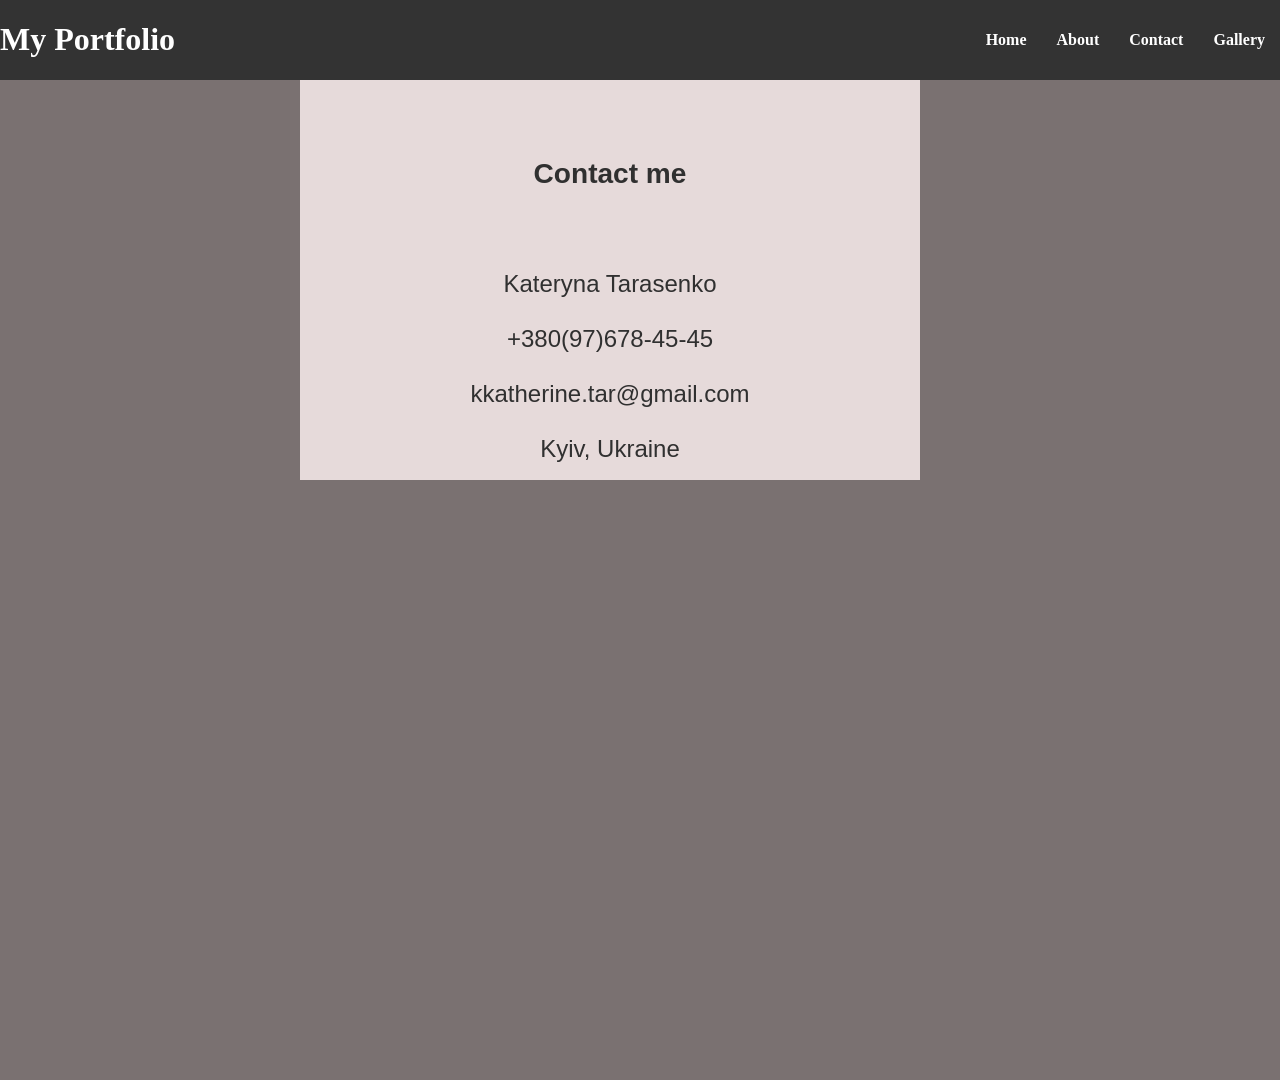
<file: Contact.html>
<!DOCTYPE html>
<html lang="en">
<head>
    <meta charset="UTF-8">
    <meta name="viewport" content="width=device-width, initial-scale=1.0">
    <title>Portfolio</title>
    <link rel="stylesheet" href="style.css">
</head>
<body>

    <!-- Navbar -->
    <div class="navbar">
        <h1>My Portfolio</h1>
        <ul>
            <li><a href="Index.html">Home</a></li>
            <li><a href="About.html">About</a></li> 
            <li><a href="Contact.html">Contact</a></li>
            <li><a href="Gallery.html">Gallery</a></li>
        </ul>
    </div>
	<title>Контакти</title>
	<style type="text/css">
		.fon{
			background-color: #7a7171;
			width: 100%;
			height: 1000px;

		}
		.box{
			width: 620px;
			height: 400px;
			border-color: rgb(169, 129, 136);
			background-color: #e6dada;
			
			margin-left: 300px;
			} 
		table, tr, td{
			border-right:none;
			border-left:none; 
			border-bottom:none; 
			border-top:none;
		}	
		a{
			text-decoration: none;
			color: #303030;
		}


		
	</style>
</head>
<body style="margin: 0px;">
	<div class="fon">
		<font size="5" color="#303030" face="Arial">
			<table border=2 class="box">
				<tr></tr><tr></tr><tr></tr><tr></tr><tr></tr><tr></tr>
					<tr>
					<td align="center"><h3>Contact me</h3></td>
				</tr>  <tr></tr>
				
				<tr>
					<td align="center">Kateryna Tarasenko</td>
				</tr>
				<tr>
					<td align="center">+380(97)678-45-45</td>
				</tr>
				<tr>
					<td align="center"><a href="mailto:kkatherine.tar@gmail.com"> kkatherine.tar@gmail.com</td>
				</tr>
				
				<tr>
					<td align="center">Kyiv, Ukraine</td>
				</tr>
				<tr></tr>
			</font>
			</table>
	</div>


</body>
</html>
</file>
<file: style.css>
.navbar {
    display: flex;
    justify-content: space-between;
    align-items: center;
    background-color: #333;
    font-family: 'Cornerstone', serif; 
    font-size: 16px;                       
    color: white;  
    width: 100%;   
    z-index: 1000; 
}
.navbar ul {
    list-style-type: none;
    margin: 0;
    padding: 0;
    display: flex;
}
.navbar ul li {
    margin: 0 15px;
}
.navbar ul li a {
    color: rgb(255, 255, 255);
    text-decoration: none;
    font-weight: bold;
}
.logo-container {
    position: relative; 
}

.left-logo img {
    margin: 0;
    padding: 0;
    width: 410px;   
    height: 410px;  

}
.color-strip {
    margin: 0;
    padding: 0;
    background-color: rgb(124, 25, 25); 
    height: 400px;             

}
body, html {
    margin: 0;          
    padding: 0;         
    width: 100%;        
    height: 100%;       
}

.main-content {
    padding: 40px 20px; 
    text-align: center; 
}


.art-gallery {
    display: flex;              
    justify-content: center;   
    flex-wrap: wrap;           
    gap: 20px;                 
    padding: 20px;              
}




.art-image {
    width: 100%;                   
    height: auto;                  
    border-radius: 5px;           
    margin-bottom: 15px;           
}


.art-piece h3 {
    font-family: 'Arial', sans-serif; 
    font-size: 20px;                  
    font-weight: bold;               
    color: #333;                      
    margin: 10px 0;                  
}


.art-piece p {
    font-family: 'Open Sans', sans-serif; 
    font-size: 14px;                      
    color: #666;                          
    line-height: 1.5;                     
    margin: 0 10px;                      
}
.footer {
    position: fixed;
    bottom: 0;       
    left: 0;         
    width: 100%;    
    padding: 10px;   
    background-color: #000000; 
    color: rgb(240, 233, 233);    
    text-align: center; 
    z-index: 1000;   
}
</file>
